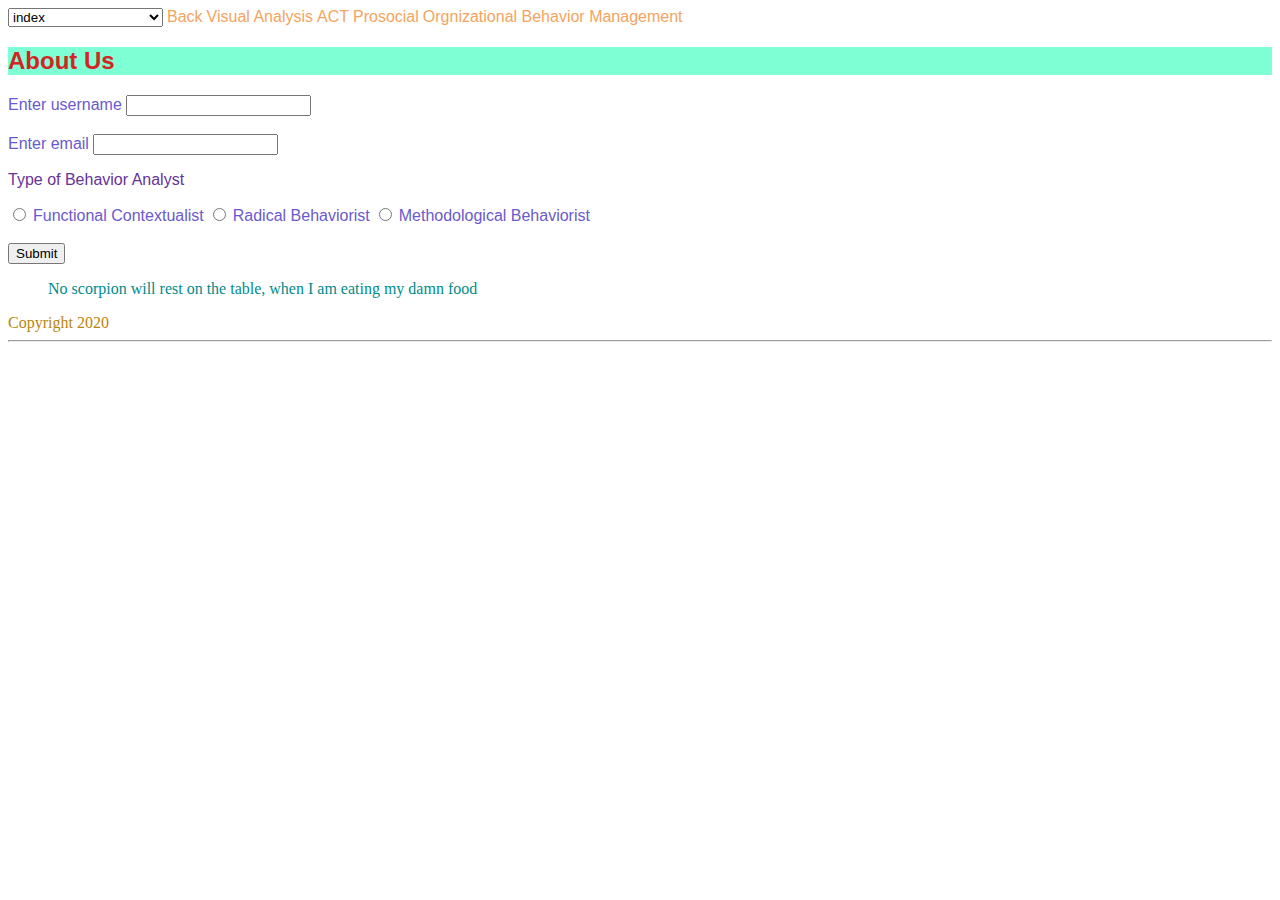
<file: about.html>
<!DOCTYPE html>
<html>
<head>
<title>Learning Behavior Analysis and Contextual Behavior Science</title>
<link rel="stylesheet" href="styles.css">
</head>
<body>

    <div>
        <select name="Graphs" id="Graphs">
            <option value="a href="index.html>index</option>
            <option value="Q1">What is your birthday?</option>
        </select>
        <a href="index.html">Back</a>   
        <a href="/visualanalysis.html">Visual Analysis</a>
        <a href="/ACT.html">ACT</a>
        <a href="Prosocial.html">Prosocial</a>
        <a href="OBM.html">Orgnizational Behavior Management</a>
        <a tag href=""></a>
        <h2>About Us</h2>


    </div>

    <div>
            <form>
                <label for="username" >Enter username</label>
               <input type="text" id="username">
               <br><br>
                <label for="email"  >Enter email</label>
                <input type="email" id="email" name="email">
                
                <p>Type of Behavior Analyst </p>

                <input type="radio" name="analyst" value= "Functional Contextualist" id="option-1">
                <label for="option-1">Functional Contextualist</label>
                <input type="radio" name="analyst" value="Radical Behaviorist" id="option-2">
                <label for="option-2">Radical Behaviorist</label>
                <input type="radio" name="analyst" value="Methodological Behaviorist"  id="option-3">
                <label for="option-3">Methodological Behaviorist </label>
                <br><br>
                <input type="submit">
            </form>




    </div>

<blockquote style="color:darkcyan;" cite="//http:wwww.bfskinner.com">No scorpion will rest on the table, when I am eating my damn food</blockquote>


<span style="color: darkgoldenrod;"> Copyright 2020</span>
<hr/>
</body>












</html>
</file>
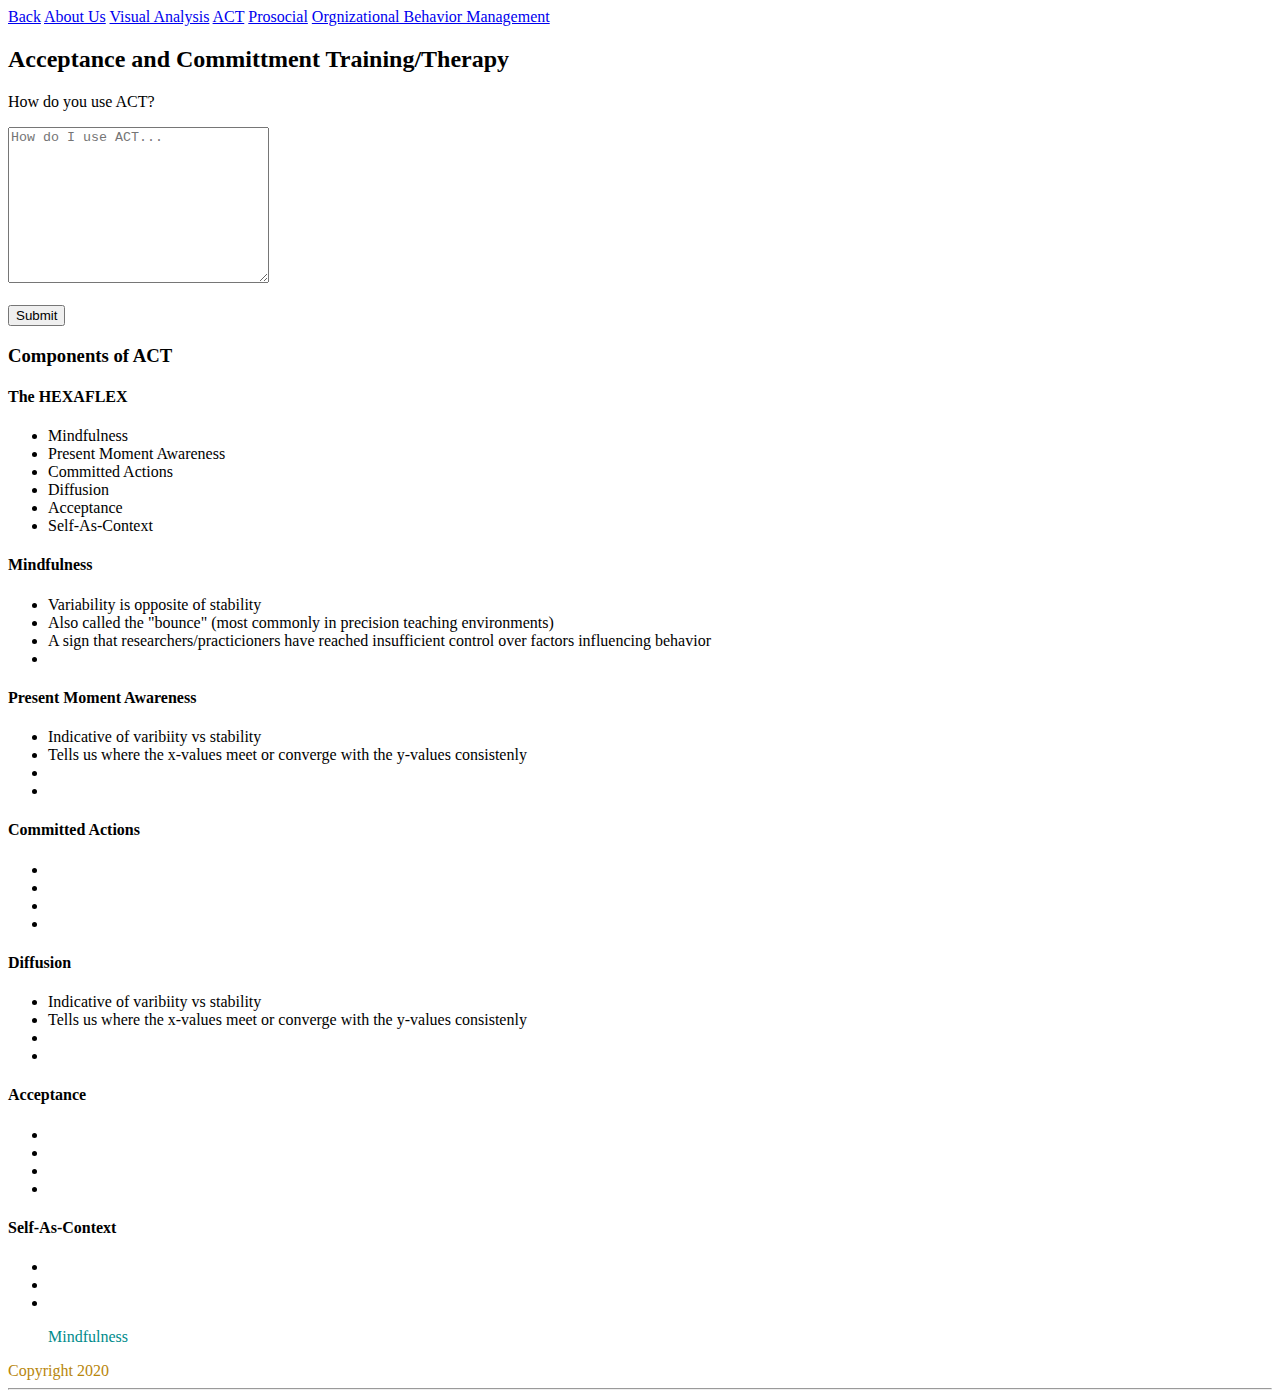
<file: ACT.html>
<!DOCTYPE html>
<html>
<head>
<title>Learning Behavior Analysis and Contextual Behavior Science</title>
</head>
<body>

    <div>

        <a href="index.html">Back</a>  
        <a href="/about.html">About Us</a>
        <a href="/visualanalysis.html">Visual Analysis</a>
        <a href="/ACT.html">ACT</a>
        <a href="Prosocial.html">Prosocial</a>
        <a href="OBM.html">Orgnizational Behavior Management</a>
        
        <h2>Acceptance and Committment Training/Therapy</h2>


    </div>

    <div>
            <form>
            
            
                <p>How do you use ACT? </p>

              <textarea name="ACT experience" id="ACT" cols="30" rows="10" placeholder="How do I use ACT..."></textarea>
               <!-- <Label for="ACT" >ACT</Label> -->
               <br><br>

               <input type="submit">

             </form>

    </div>
    <div>
        <h3> Components of ACT</h3>


        <h4>The HEXAFLEX</h4>
        <ul>
            <li>Mindfulness</li>
            <li>Present Moment Awareness </li>
            <li>Committed Actions</li>
            <li>Diffusion</li>
            <li>Acceptance</li>
            <li>Self-As-Context</li>
        </ul>

    </div>

    <div>
        <h4>Mindfulness</h4>

        <ul>

            <li>Variability is opposite of stability</li>
            <li>Also called the "bounce" (most commonly in precision teaching environments)</li>
            <li>A sign that researchers/practicioners have reached insufficient control over factors influencing behavior</li>
            <li></li>
        </ul>


    </div>

    <div>
        <h4>Present Moment Awareness</h4>

        <ul>

            <li>Indicative of varibiity vs stability</li>
            <li>Tells us where the x-values meet or converge with the y-values consistenly</li>
            <li></li>
            <li></li>
        </ul>


    </div>

    <div>
        <h4>Committed Actions</h4>

        <ul>

            <li></li>
            <li></li>
            <li></li>
            <li></li>
        </ul>


    </div>

    <div>
        <h4>Diffusion</h4>

        <ul>

            <li>Indicative of varibiity vs stability</li>
            <li>Tells us where the x-values meet or converge with the y-values consistenly</li>
            <li></li>
            <li></li>
        </ul>


    </div>

    <div>
        <h4>Acceptance</h4>

        <ul>

            <li></li>
            <li></li>
            <li></li>
            <li></li>
        </ul>


    </div>
    <div>
        <h4>Self-As-Context</h4>

        <ul>
            <li></li>
            <li></li>
            <li></li>
        </ul>


    </div>
<blockquote style="color:darkcyan;" cite="//http:wwww.bfskinner.com">Mindfulness</blockquote>


<span style="color: darkgoldenrod;"> Copyright 2020</span>
<hr/>
</body>












</html>
</file>
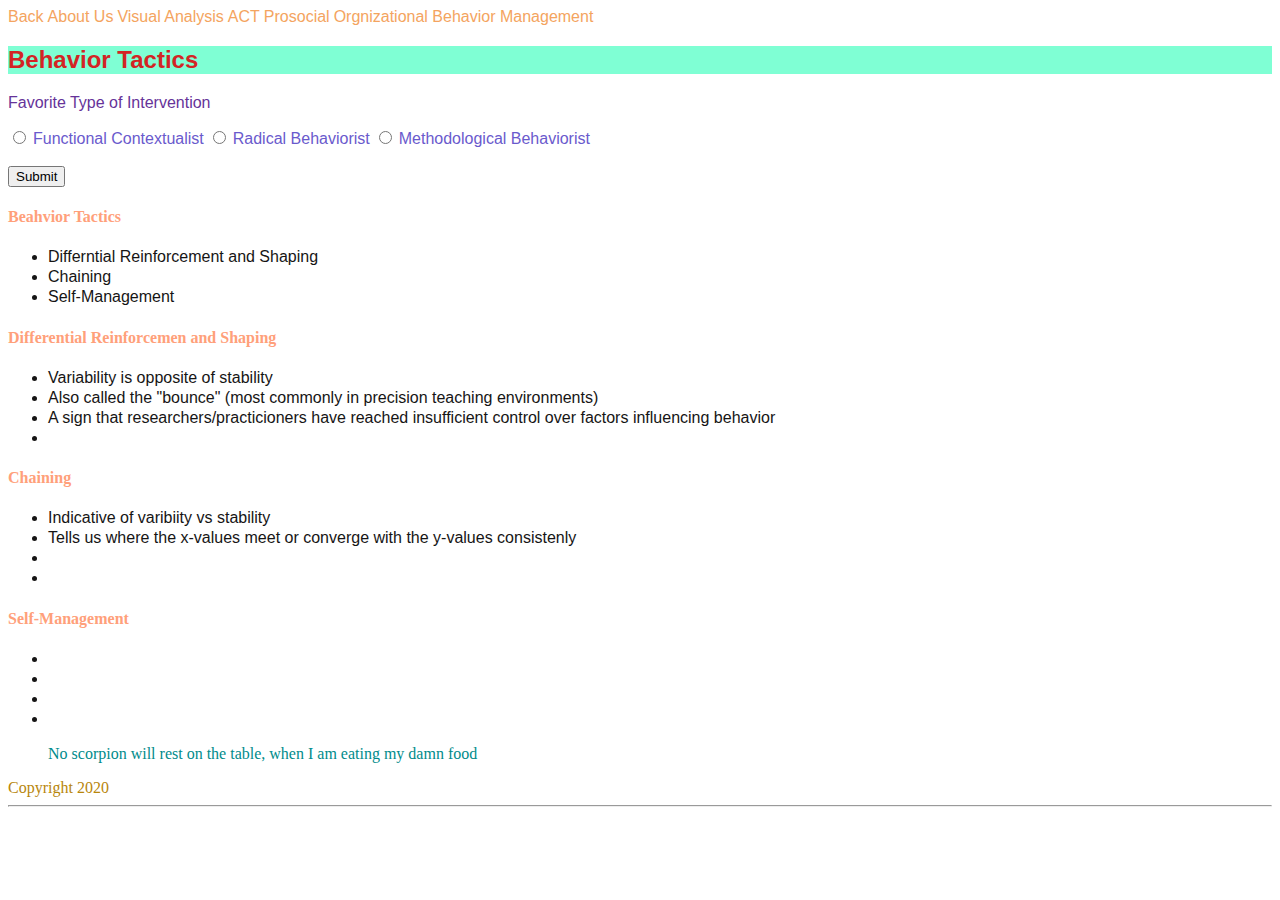
<file: Behaviortactics.html>
<!DOCTYPE html>
<html>
<head>
    <link rel="stylesheet" href="styles.css">
<title>Learning Behavior Analysis and Contextual Behavior Science</title>
</head>
<body>

    <div>

        <a href="index.html">Back</a>   
        <a href="/about.html">About Us</a>
        <a href="/visualanalysis.html">Visual Analysis</a>
        <a href="/ACT.html">ACT</a>
        <a href="Prosocial.html">Prosocial</a>
        <a href="OBM.html">Orgnizational Behavior Management</a>
        
        <h2> Behavior Tactics</h2>


    </div>

    <div>
            <form>
               
                <p>Favorite Type of Intervention </p>

                <input type="radio" name="analyst" value= "Functional Contextualist" id="option-1">
                <label for="option-1">Functional Contextualist</label>
                <input type="radio" name="analyst" value="Radical Behaviorist" id="option-2">
                <label for="option-2">Radical Behaviorist</label>
                <input type="radio" name="analyst" value="Methodological Behaviorist"  id="option-3">
                <label for="option-3">Methodological Behaviorist </label>
                <br><br>
                <input type="submit">
            </form>

    </div>

    <div>
        <h4> Beahvior Tactics</h4>
        <ul>
            <li>Differntial Reinforcement and Shaping</li>
            <li>Chaining </li>
            <li>Self-Management</li>
        </ul>

    </div>

    <div>
        <h4>Differential Reinforcemen and Shaping</h4>

        <ul>

            <li>Variability is opposite of stability</li>
            <li>Also called the "bounce" (most commonly in precision teaching environments)</li>
            <li>A sign that researchers/practicioners have reached insufficient control over factors influencing behavior</li>
            <li></li>
        </ul>


    </div>

    <div>
        <h4>Chaining</h4>

        <ul>

            <li>Indicative of varibiity vs stability</li>
            <li>Tells us where the x-values meet or converge with the y-values consistenly</li>
            <li></li>
            <li></li>
        </ul>


    </div>

    <div>
        <h4>Self-Management</h4>

        <ul>

            <li></li>
            <li></li>
            <li></li>
            <li></li>
        </ul>


    </div>

<blockquote style="color:darkcyan;" cite="//http:wwww.bfskinner.com">No scorpion will rest on the table, when I am eating my damn food</blockquote>


<span style="color: darkgoldenrod;"> Copyright 2020</span>
<hr/>
</body>












</html>
</file>
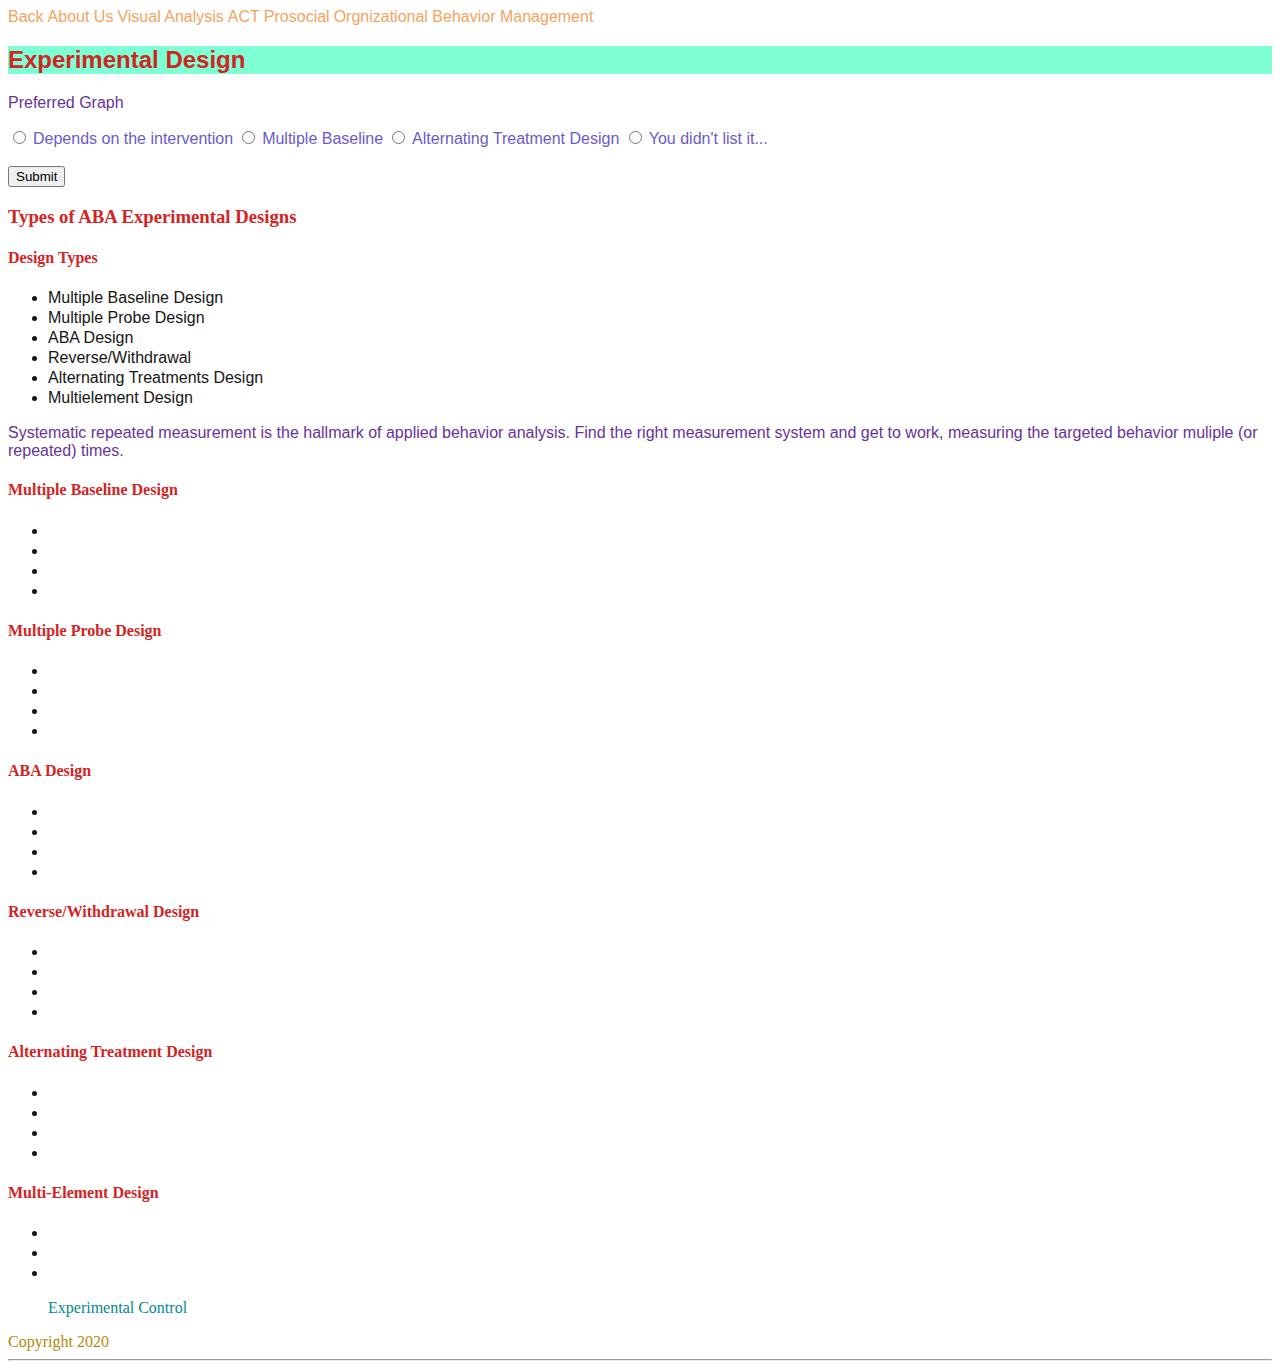
<file: Experimentaldesigns.html>
<!DOCTYPE html>
<html>
<head>
    
<title>Learning Behavior Analysis and Contextual Behavior Science</title>
<link rel="stylesheet" href="styles.css">
</head>
<body>

    <div>
        
        <a href="index.html">Back</a>  
        <a href="/about.html">About Us</a>
        <a href="/visualanalysis.html">Visual Analysis</a>
        <a href="/ACT.html">ACT</a>
        <a href="Prosocial.html">Prosocial</a>
        <a href="OBM.html">Orgnizational Behavior Management</a>
        
        <h2 style="padding: initial;color: rgb(211, 36, 36);">Experimental Design</h2>


    </div>

    <div>
            <form>
            
            
                <p>Preferred Graph </p>

                <input type="radio" name="Graph" value= "Depends on the intervention" id="option-1">
                <label for="option-1">Depends on the intervention</label>
                <input type="radio" name="Graph" value="Muliple Baseline" id="option-2">
                <label for="option-2">Multiple Baseline</label>
                <input type="radio" name="Graph" value="Alternating Treatment Design"  id="option-3">
                <label for="option-3">Alternating Treatment Design </label>
                <input type="radio" name="Graph" value="You didn't list it..."  id="option-3">
                <label for="option-3">You didn't list it... </label>
                <br><br>
                <input type="submit">
            </form>

    </div>
    <div>
        <h3 style="padding: initial;color: rgb(211, 36, 36);"> Types of ABA Experimental Designs</h3>



        <h4 style="padding: initial;color: rgb(211, 36, 36);">Design Types</h4>
        <ul>
            <li>Multiple Baseline Design</li>
            <li>Multiple Probe Design </li>
            <li>ABA Design</li>
            <li>Reverse/Withdrawal</li>
            <li>Alternating Treatments Design</li>
            <li>Multielement Design</li>
        </ul>

    </div>
    <div>
        <article> 
            <p>Systematic repeated measurement is the hallmark of applied behavior analysis. Find the right measurement system and get to work, measuring the targeted behavior muliple (or repeated) times. </p>
        </article>


    </div>

    <div>
        <h4 style="padding: initial;color: rgb(211, 36, 36);">Multiple Baseline Design</h4>

        <ul>
            <li></li>
            <li></li>
            <li> </li>
            <li></li>
        </ul>
    </div>

    <div>
        <h4 style="padding: initial;color: rgb(211, 36, 36);">Multiple Probe Design</h4>

        <ul>

            <li></li>
            <li></li>
            <li> </li>
            <li></li>
        </ul>


    </div>

    <div>
        <h4 style="padding: initial;color: rgb(211, 36, 36);">ABA Design</h4>

        <ul>

            <li></li>
            <li></li>
            <li></li>
            <li></li>
        </ul>


    </div>

    <div>
        <h4 style="padding: initial;color: rgb(211, 36, 36);">Reverse/Withdrawal Design</h4>

        <ul>

            <li></li>
            <li></li>
            <li> </li>
            <li></li>
        </ul>


    </div>

    <div>
        <h4 style="padding: initial;color: rgb(211, 36, 36);">Alternating Treatment Design</h4>

        <ul>

            <li></li>
            <li></li>
            <li></li>
            <li></li>
        </ul>


    </div>
    <div>
        <h4 style="padding: initial;color: rgb(211, 36, 36);">Multi-Element Design</h4>

        <ul>
            <li></li>
            <li></li>
            <li></li>
        </ul>


    </div>
    <footer>
       
<blockquote style="color:darkcyan;" cite="//http:wwww.bfskinner.com">Experimental Control</blockquote>
<span style="color: darkgoldenrod;"> Copyright 2020</span>
</footer>
<hr/>
</body>












</html>
</file>
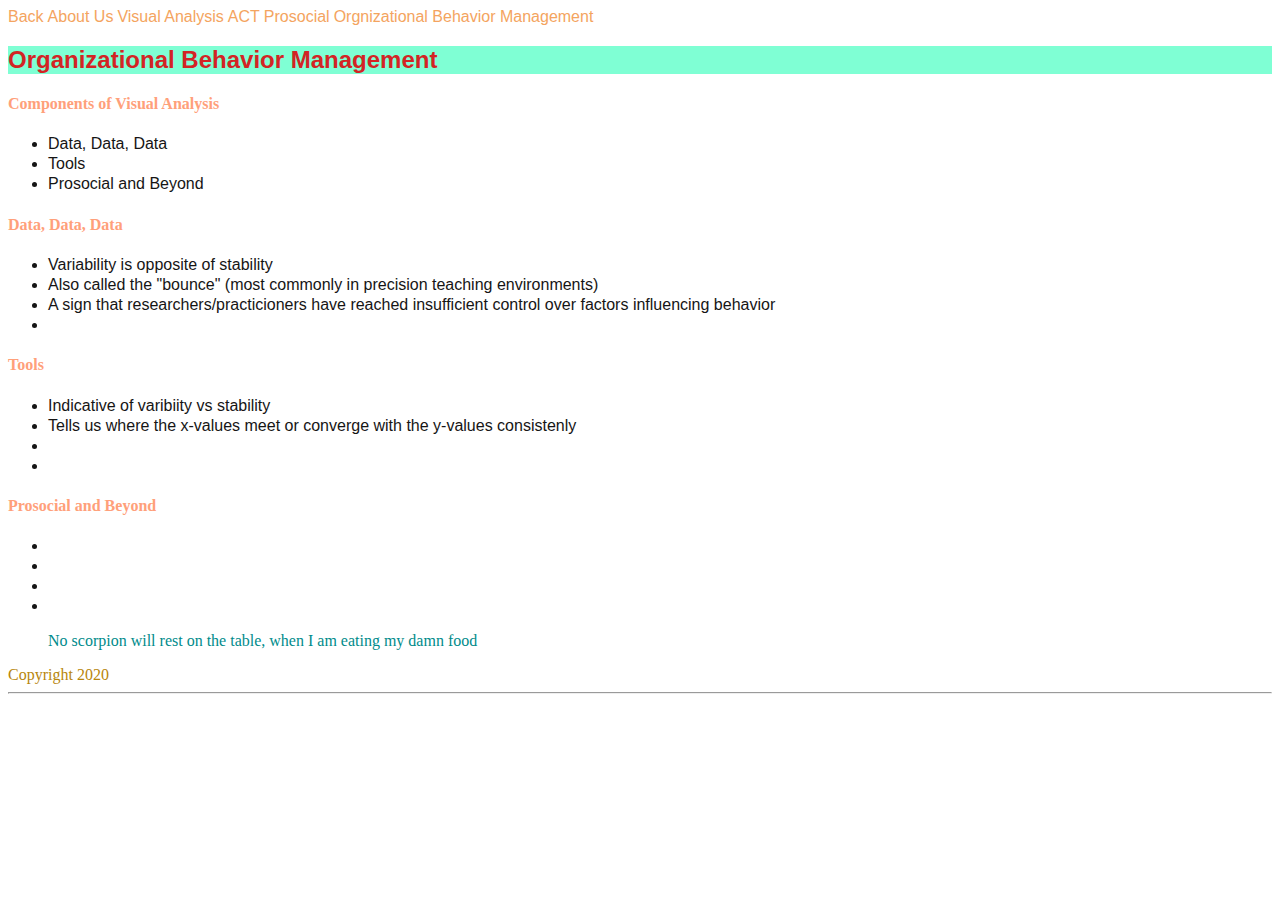
<file: OBM.html>
<!DOCTYPE html>
<html>
<head>
<title>Learning Behavior Analysis and Contextual Behavior Science</title>
<link rel="stylesheet" href="styles.css">
</head>
<body>

    <div>

        <a href="index.html">Back</a>   
        <a href="/about.html">About Us</a>
        <a href="/visualanalysis.html">Visual Analysis</a>
        <a href="/ACT.html">ACT</a>
        <a href="Prosocial.html">Prosocial</a>
        <a href="OBM.html">Orgnizational Behavior Management</a>
        
        <h2> Organizational Behavior Management</h2>


    </div>


    <div>
        <h4> Components of Visual Analysis</h4>
        <ul>
            <li>Data, Data, Data</li>
            <li>Tools </li>
            <li>Prosocial and Beyond</li>
        </ul>

    </div>

    <div>
        <h4>Data, Data, Data</h4>

        <ul>

            <li>Variability is opposite of stability</li>
            <li>Also called the "bounce" (most commonly in precision teaching environments)</li>
            <li>A sign that researchers/practicioners have reached insufficient control over factors influencing behavior</li>
            <li></li>
        </ul>


    </div>

    <div>
        <h4>Tools</h4>

        <ul>

            <li>Indicative of varibiity vs stability</li>
            <li>Tells us where the x-values meet or converge with the y-values consistenly</li>
            <li></li>
            <li></li>
        </ul>


    </div>

    <div>
        <h4>Prosocial and Beyond</h4>

        <ul>

            <li></li>
            <li></li>
            <li></li>
            <li></li>
        </ul>


    </div>

<blockquote style="color:darkcyan;" cite="//http:wwww.bfskinner.com">No scorpion will rest on the table, when I am eating my damn food</blockquote>


<span style="color: darkgoldenrod;"> Copyright 2020</span>
<hr/>
</body>












</html>
</file>
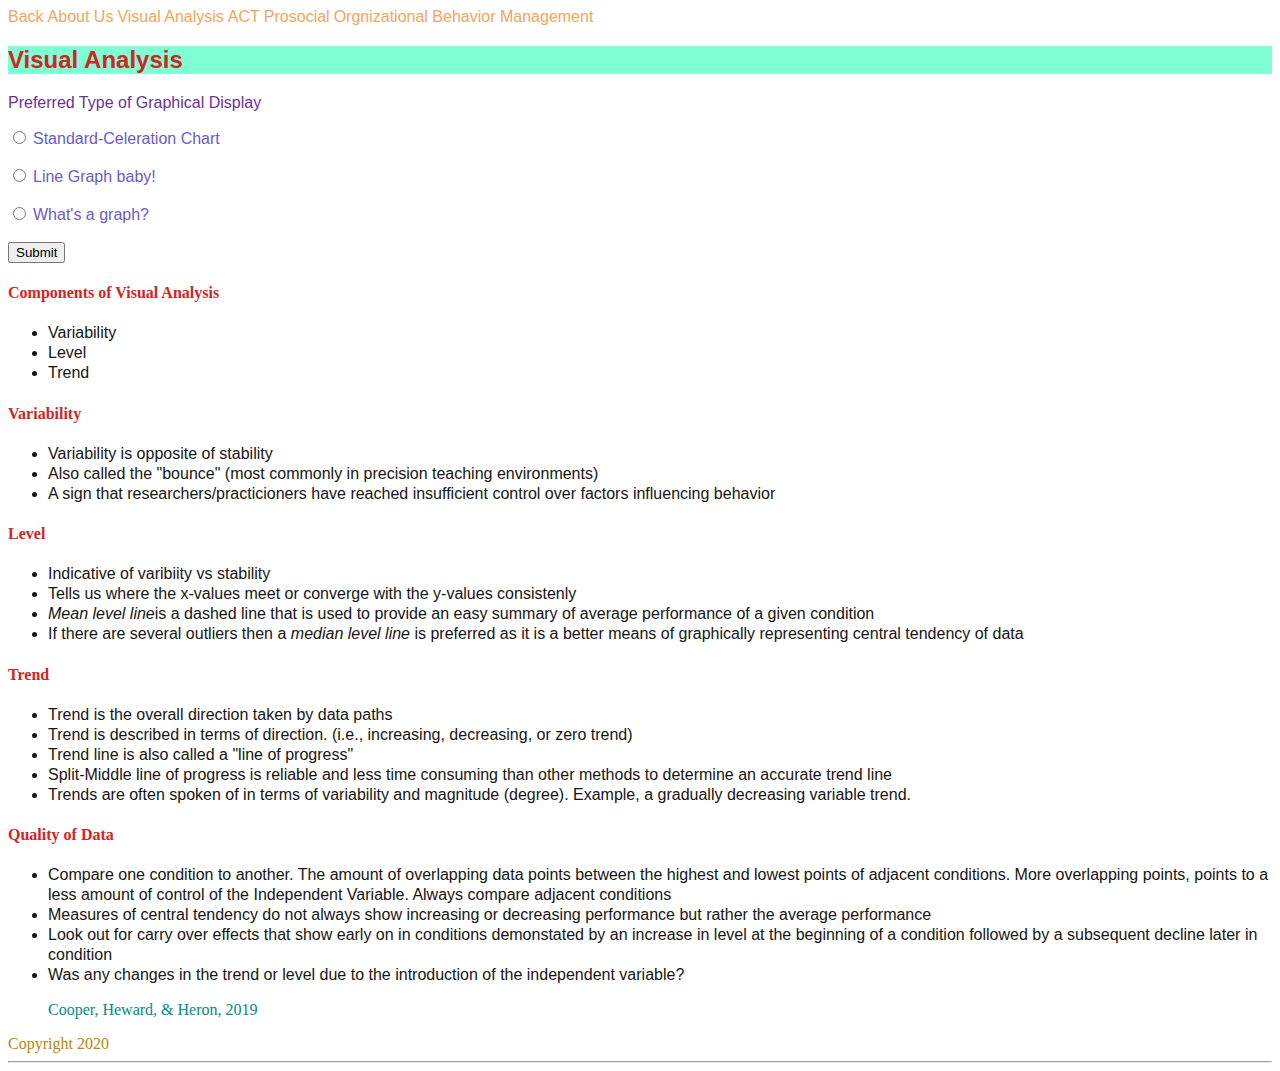
<file: visualanalysis.html>
<!DOCTYPE html>
<html>
<head>
<title>Learning Behavior Analysis and Contextual Behavior Science</title>
<link rel="stylesheet" href="styles.css">
</head>
<body>

    <div>

        <a href="/index.html">Back</a>   
        <a href="/about.html">About Us</a>
        <a href="/visualanalysis.html">Visual Analysis</a>
        <a href="/ACT.html">ACT</a>
        <a href="Prosocial.html">Prosocial</a>
        <a href="OBM.html">Orgnizational Behavior Management</a>
        
        <h2 style="padding: initial;color: rgb(211, 36, 36);">Visual Analysis</h2>

    </div>

    <div>
            <form>
                
                <p>Preferred Type of Graphical Display </p>

                <input type="radio" name="Display" value= "Standard-Celeration Chart" id="option-1">
                <label for="option-1">Standard-Celeration Chart</label>
                <br><br>
                <input type="radio" name="Display" value="Line Graph baby!" id="option-2">
                <label for="option-2">Line Graph baby!</label>
                <br><br>
                <input type="radio" name="Display" value="What's a graph?" id="option-3">
                <label for="option-3">What's a graph? </label>
                <br><br>
                <input type="submit">
               
            </form>

    </div>

    <div>
        <h4 style="padding: initial;color: rgb(211, 36, 36);"> Components of Visual Analysis</h4>
        <ul>
            <li>Variability</li>
            <li>Level </li>
            <li>Trend</li>
        </ul>

    </div>

    <div>
        <h4 style="padding: initial;color: rgb(211, 36, 36);">Variability</h4>

        <ul>

            <li>Variability is opposite of stability</li>
            <li>Also called the "bounce" (most commonly in precision teaching environments)</li>
            <li>A sign that researchers/practicioners have reached insufficient control over factors influencing behavior</li>
        </ul>


    </div>

    <div>
        <h4 style="padding: initial;color: rgb(211, 36, 36);">Level </h4>

        <ul>

            <li>Indicative of varibiity vs stability</li>
            <li>Tells us where the x-values meet or converge with the y-values consistenly</li>
            <li> <em>Mean level line</em>is a dashed line that is used to provide an easy summary of average performance of a given condition</li>
            <li>If there are several outliers then a <em>median level line</em> is preferred as it is a better means of graphically representing central tendency of data</li>
        </ul>


    </div>

    <div>
        <h4 style="padding: initial;color: rgb(211, 36, 36);">Trend</h4>

        <ul>

            <li>Trend is the overall direction taken by data paths</li>
            <li>Trend is described in terms of direction. (i.e., increasing, decreasing, or zero trend)</li>
            <li>Trend line is also called a "line of progress"</li>
            <li>Split-Middle line of progress is reliable and less time consuming than other methods to determine an accurate trend line</li>
            <li>Trends are often spoken of in terms of variability and magnitude (degree). Example, a gradually decreasing variable trend.</li>
        </ul>

    </div>

    <div>
        <h4 style="padding: initial;color: rgb(211, 36, 36);">Quality of Data</h4>
            <ul>
                <li>Compare one condition to another. The amount of overlapping data points between the highest and lowest points of adjacent conditions. More overlapping points, points to a less amount of control of the Independent Variable. Always compare adjacent conditions</li>
                <li>Measures of central tendency do not always show increasing or decreasing performance but rather the average performance</li>
                <li>Look out for carry over effects that show early on in conditions demonstated by an increase in level at the beginning of a condition followed by a subsequent decline later in condition</li>
                <li>Was any changes in the trend or level due to the introduction of the independent variable?</li>
            </ul>

    </div>
<blockquote style="color:darkcyan;" cite="//http:www.prenticehall.com/cooper">Cooper, Heward, & Heron, 2019</blockquote>


<span style="color: darkgoldenrod;"> Copyright 2020</span>
<hr/>
</body>






</html>
</file>
<file: styles.css>
h2 {
    color:rgb(211, 36, 36);
    background-color: aquamarine;
    font-family: Arial, Helvetica, sans-serif;
}
p   {
    color: sandybrown;
    font-family: Arial, Helvetica, sans-serif;
}
li {
    color: rgb(22, 21, 21);
    font-family: Arial, Helvetica, sans-serif;
    line-height: 20px;
    list-style-type: disc;
    /* text-shadow: 2px 2px lemonchiffon; */
}
label {
    color: slateblue;
    font-family: Arial, Helvetica, sans-serif;
}
a { color: sandybrown;
font-family: Arial, Helvetica, sans-serif;
text-decoration: none;
}
caption {
    color: sandybrown;
    font-family: Arial, Helvetica, sans-serif;
}

.toby {
font-family: Arial, Helvetica, sans-serif;
color: lightsalmon;
}
.toby.syd {

    font-family: cursive;
}
h4 {
    /* color:rgb(211, 36, 36); */
    color: lightsalmon;
}
p {

    color: rebeccapurple;
    font-family: Arial, Helvetica, sans-serif;
}

img {

    padding: 15px;

}
nav {
    padding: 20px;
    background-color: #f4f4f4;
    box-sizing: border-box;
}
nav ul {

    white-space: nowrap;
    max-width: 1200px;
    margin: 0 auto;
}
nav li {

    width: 25%;
    display: inline-block;
    font-size: 24px;
}
</file>
